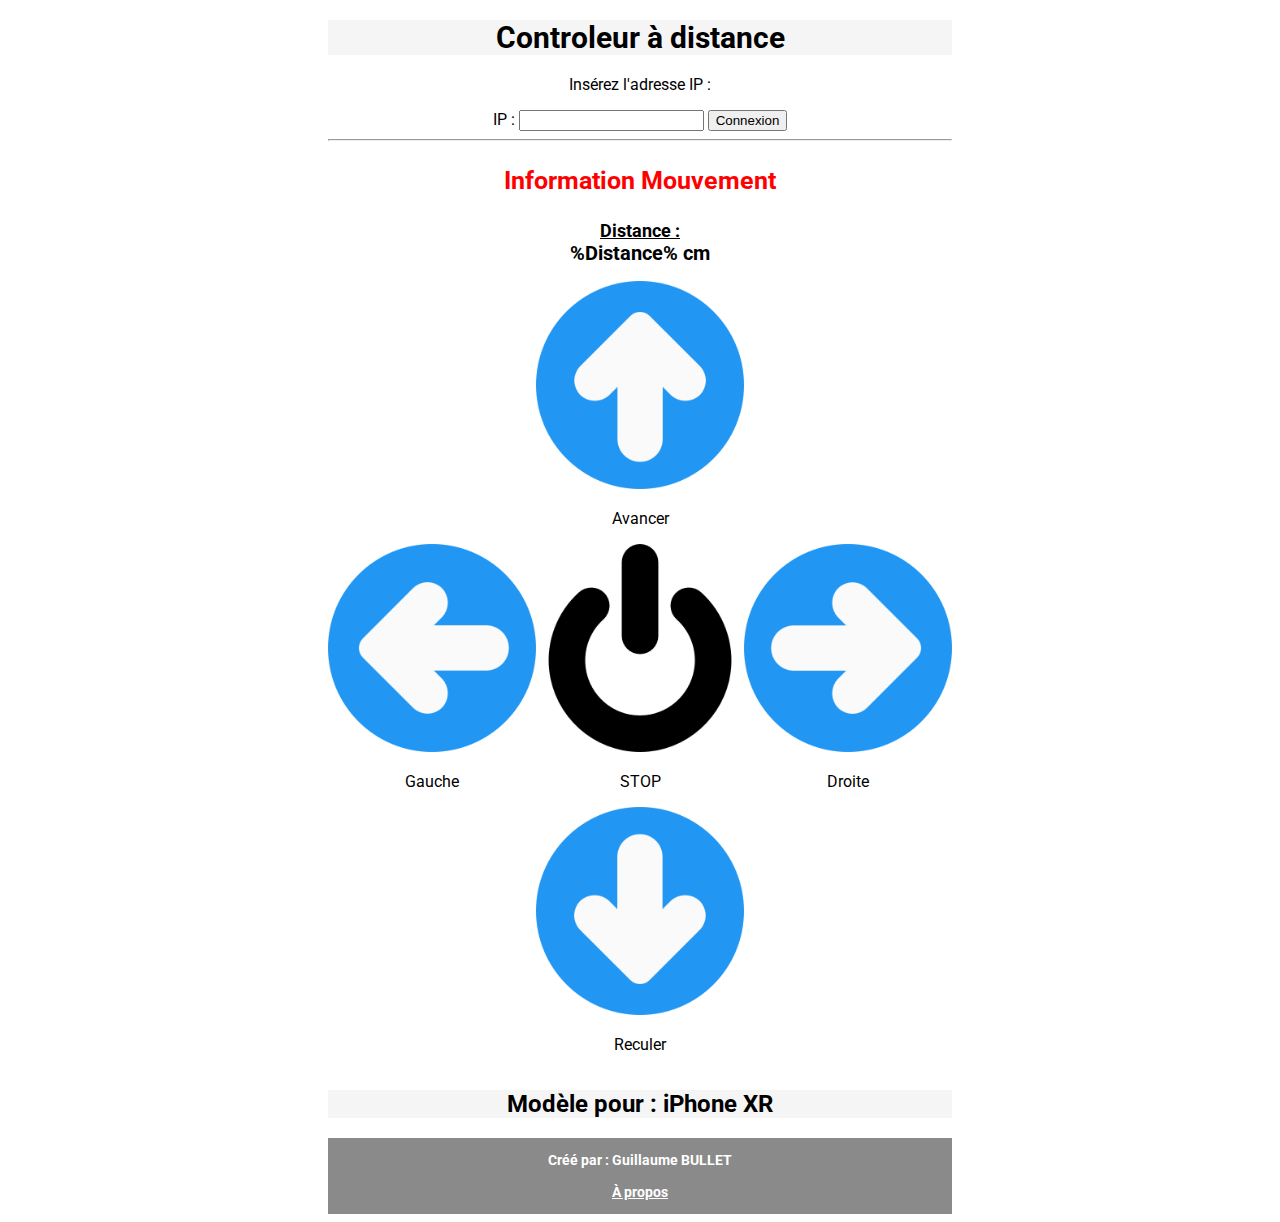
<file: index.html>
<!DOCTYPE html> 

<html lang="fr">

    <head>
        <meta charset="UTF-8">
        <meta name="viewport" content="width=device-width, initial-scale=1.0">
        <link href="https://fonts.googleapis.com/css2?family=Roboto&display=swap" rel="stylesheet">
        <title> Manette pour Arduino </title>

        <style>
            /* Pour écran d'ordinateur */
            @media (min-width: 600px)
            {
                html{   
                        font-family:'Roboto',sans-serif; 
                        width:50%;
                        padding-left: 25%; 
                    }
            } 

            /* Modifications générales */
            html { font-family:'Roboto',sans-serif;}
            h1, h2 { text-align:center; background-color: #f5f5f5; } 
            h1 { font-size:30px; }
            h3 { text-align:center; }
            a { text-decoration: none; text-decoration-color: none; }

            /* Footer */
            footer h6 
            { 
                text-align:center; 
                font-size:14px; 
                background-color:rgb(138, 138, 138); 
                color:#ffffff; 
                padding: 1em;

                margin-block-start: 0em;
                margin-block-end: 0em;
            }
            footer h6 a { color:white; text-decoration: underline; }
            

            main section form, main section p 
            {
                text-align: center;
            }

            /* ZoneControleur CSS */
            .ZoneControleur 
            { 
                display:grid;
                grid-template-columns:repeat(3, 1fr);
                grid-template-rows:repeat(3, 1fr);
                grid-column-gap:0px;
                grid-row-gap:0px; 

                text-align: center;
            }
            .ZoneControleur1 { grid-area: 1 / 2 / 2 / 3; }
            .ZoneControleur2 { grid-area: 2 / 1 / 3 / 2; }
            .ZoneControleur3 { grid-area: 2 / 2 / 3 / 3; }
            .ZoneControleur4 { grid-area: 2 / 3 / 3 / 4; }
            .ZoneControleur5 { grid-area: 3 / 2 / 4 / 3; }

            .ZoneControleur p { text-align : center; }

            input[type='image'] { width: 100%;}

            .boutonAvancerIMG { width:30%; justify-content: center;}
            .boutonGaucheIMG { width:30%; transform: rotate(270deg); }
            .boutonStopIMG { width: 30%; }
            .boutonDroiteIMG { width:30%; transform:rotate(90deg); }
            .boutonReculerIMG { width:30%; transform:rotate(180deg); }

            #infoMouvement { color:red; font-size:25px; font-weight: 700; }
            .sensor-labels { font-size: 18px; font-weight: 700; text-decoration: underline; }
            #distance { font-size: 20px; font-weight: 700;}

        </style>

    </head>


    <body class="fontFamily">

        <header>


        </header>

        <main>

            <h1> Controleur à distance </h1>

            <section>

                <p> Insérez l'adresse IP : </p>

                <!-- Formulaire de récup de l'adresse IP avec la méthode GET -->
                <form action="" method="get">
                    <label for="GET-adresseIP"> IP :</label>
                    <input id="GET-adresseIP" type="text" name="adresseIP">
                    <input type="submit" value="Connexion">
                </form>    
                
            </section> <hr>

            <section>

                <div>

                    <p id="infoMouvement"> Information Mouvement </p>

                    <p>
                        <span class="sensor-labels">Distance : </span> </br>
                        <span id="distance">%Distance% cm</span>
                    </p>

                </div>

                <div class="ZoneControleur">

                    <!-- Avancer -->
                    <div class="ZoneControleur1"> 
                        <a class="boutonAvancer" href="#"> 
                            <input type="image" id="boutonMvtAvancer" src="fleche.png" 
                                   titre="bouton de controle"  alt="bouton de controle" 
                                   onclick= 'document.getElementById("infoMouvement").innerHTML = " Avance "; ' >
                        </a>
                        <p> Avancer </p>
                    </div>
                    <!-- Tourne à gauche -->
                    <div class="ZoneControleur2"> 
                        <a class="boutonGauche" href="#"> 
                            <input type="image" class="boutonGaucheIMG" id="boutonMvtGauche" src="fleche.png" 
                                   titre="bouton de controle" alt="bouton de controle"
                                   onclick= 'document.getElementById("infoMouvement").innerHTML = " Gauche"; ' > 
                        </a>
                        <p> Gauche </p>
                    </div>
                    <!-- STOP -->
                    <div class="ZoneControleur3"> 
                        <a class="boutonStop" href="#">
                            <input type="image" class="boutonStopIMG" id="boutonMvtStop" src="arreterAlimentation.png" 
                                titre="bouton de controle" alt="bouton de controle"
                                onclick= 'document.getElementById("infoMouvement").innerHTML = " STOP "; ' > 
                        </a>
                        <p> STOP </p>
                    </div>
                    <!-- Tourner à droite -->
                    <div class="ZoneControleur4"> 
                        <a class="boutonDroite" href="#"> 
                            <input type="image" class="boutonDroiteIMG" id="boutonMvtDroite" src="fleche.png" 
                                titre="bouton de controle" alt="bouton de controle" 
                                onclick= 'document.getElementById("infoMouvement").innerHTML = " Droite"; ' >
                        </a>
                        <p> Droite </p>
                    </div>
                    <!-- Reculer -->
                    <div class="ZoneControleur5"> 
                        <a class="boutonReculer" href="#"> 
                            <input type="image" class="boutonReculerIMG" id="boutonMvtReculer" src="fleche.png" 
                                   titre="bouton de controle" alt="bouton de controle" 
                                   onclick= 'document.getElementById("infoMouvement").innerHTML = " Recule "; ' > 
                        </a>
                        <p> Reculer </p>
                    </div>

                </div>

                <h2> Modèle pour : iPhone XR</h2>
            
            </section>

        </main>

        <footer>

            <h6> Créé par : Guillaume BULLET
            </br> </br>
            <a href="https://github.com/gbullet-nws"> À propos </a> </h6>

        </footer>

        <!-- Affiche de la distance d'un obstacle -->
        <script>

            setInterval(function ( ) {
              var xhttp = new XMLHttpRequest();
              xhttp.onreadystatechange = function() {
                if (this.readyState == 4 && this.status == 200) {
                  document.getElementById("distance").innerHTML = this.responseText;
                }
              };
              xhttp.open("GET", "/distance", true);
              xhttp.send();
            }, 5000 ) ;
    
        </script>
        
    </body>


</html>
</file>
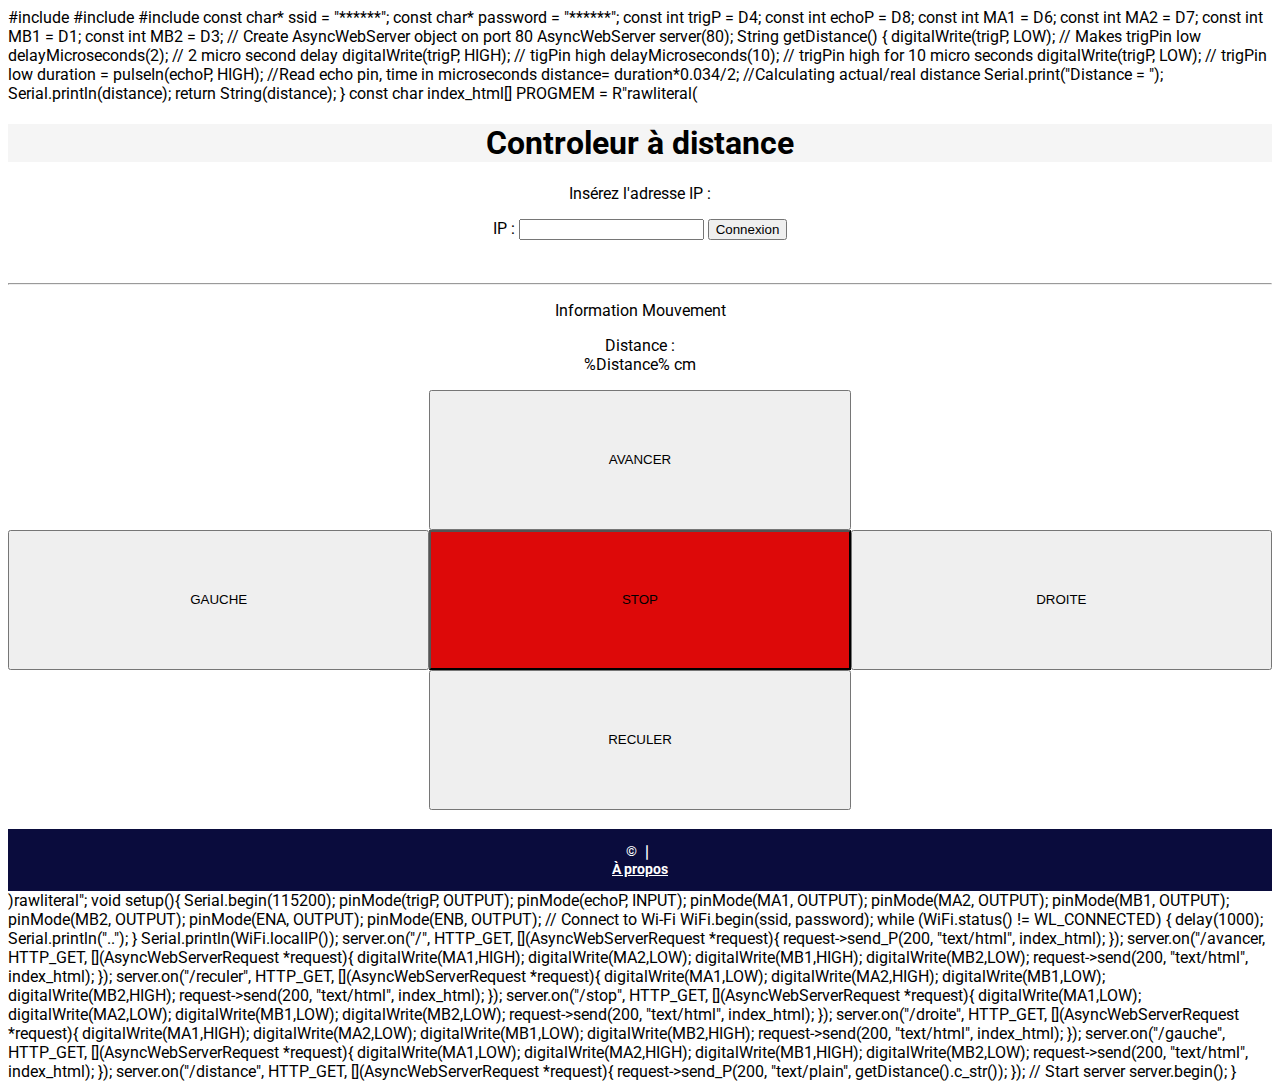
<file: manetteArduino.html>
#include <ESP8266WiFi.h>
#include <ESPAsyncTCP.h>
#include <ESPAsyncWebServer.h>

const char* ssid = "******";
const char* password = "******";
const int trigP = D4;  
const int echoP = D8;  
const int MA1 = D6;     
const int MA2 = D7;   
const int MB1 = D1;    
const int MB2 = D3;  

// Create AsyncWebServer object on port 80
AsyncWebServer server(80);

String getDistance() {
 digitalWrite(trigP, LOW);   // Makes trigPin low
delayMicroseconds(2);       // 2 micro second delay 

digitalWrite(trigP, HIGH);  // tigPin high
delayMicroseconds(10);      // trigPin high for 10 micro seconds
digitalWrite(trigP, LOW);   // trigPin low

duration = pulseIn(echoP, HIGH);   //Read echo pin, time in microseconds
distance= duration*0.034/2;        //Calculating actual/real distance

Serial.print("Distance = ");        Serial.println(distance);
  return String(distance);
}

const char index_html[] PROGMEM = R"rawliteral(

<!DOCTYPE html> 

<html lang="fr">

    <head>
        <meta charset="UTF-8">
        <meta name="viewport" content="width=device-width, initial-scale=1.0">
        <link href="https://fonts.googleapis.com/css2?family=Roboto&display=swap" rel="stylesheet">
        <title> Manette Arduino </title>

        <style>
            html { font-family:'Roboto',sans-serif; }
            h1, h2 { text-align:center; background-color: #f5f5f5; } 
            h3 { text-align:center; }
            a { text-decoration: none; text-decoration-color: none; }

            /* MenuTopNav CSS */
            header ul { padding-inline-start:0px; }

            .menuTopNav { background-color:#e2e2d2; text-align:center; }
            .menuTopNav li { display:inline-block; }
            .menuTopNav a 
            {
                display:block;
                padding:5px 5px 5px 5px;
                border:1px solid #ffffff;
                background-color: #0905e2b8;
                color: #ffffff;
                text-decoration:none;
                margin:10px;
                text-align:center;
                border-radius:5px; 
            }
            .menuTopNav a:hover { background-color:#ffffff; color:#0400f0; border-color:#ffffff; }

            /* Footer */
            footer h6 
            { 
                text-align:center; 
                font-size:14px; 
                background-color:rgb(10,12,61); 
                color:#ffffff; 
                padding: 1em;

                margin-block-start: 0em;
                margin-block-end: 0em;
            }
            footer h6 a { color:white; text-decoration: underline; }
            

            main section form, main section p 
            {
                text-align: center;
            }

            /* ZoneControleur CSS */
            .ZoneControleur 
            { 
                display:grid;
                grid-template-columns:repeat(3, 1fr);
                grid-template-rows:repeat(3, 1fr);
                grid-column-gap:0px;
                grid-row-gap:0px; 

                text-align: center;
            }
            .ZoneControleur1 { grid-area: 1 / 2 / 2 / 3; }
            .ZoneControleur2 { grid-area: 2 / 1 / 3 / 2; }
            .ZoneControleur3 { grid-area: 2 / 2 / 3 / 3; }
            .ZoneControleur4 { grid-area: 2 / 3 / 3 / 4; }
            .ZoneControleur5 { grid-area: 3 / 2 / 4 / 3; }


            .ZoneControleur p { text-align : center; }

            .bouttonControle 
            {
                width: 100%;
                height: 140px;
            }
            .bouttonControleStop
            {
                width: 100%;
                height: 140px;
                background-color: rgb(221, 9, 9);
            }

        </style>

    </head>


    <body class="fontFamily">

        <header>
        </header>

        <main>

            <h1> Controleur à distance </h1>

            <section>

                <p> Insérez l'adresse IP : </p>

                <!-- Formulaire de récup de l'adresse IP avec la méthode GET -->
                <form action="" method="get">
                    <label for="GET-adresseIP"> IP :</label>
                    <input id="GET-adresseIP" type="text" name="adresseIP">
                    <input type="submit" value="Connexion">
                </form>    
                
            </section> </br> <hr>

            <section>

                <p id="infoMouvement"> Information Mouvement </p>

                    <p>
                        <span class="sensor-labels">Distance : </span> </br>
                        <span id="distance">%Distance% cm</span>
                    </p>

                <div class="ZoneControleur">

                    <!-- Avancer -->
                    <div class="ZoneControleur1"> 
                        <a href="/avancer"> <button class="bouttonControle"> AVANCER </button> </a>
                    </div>
                    <!-- gauche  -->
                    <div class="ZoneControleur2">  
                            <a href="/gauche"> <button class="bouttonControle"> GAUCHE </button> </a>
                    </div>
                    <!-- stop -->
                    <div class="ZoneControleur3"> 
                            <a href="/stop"> <button class="bouttonControleStop"> STOP </button> </a>
                    </div>
                    <!-- droite -->
                    <div class="ZoneControleur4">
                            <a href="/droite"> <button class="bouttonControle"> DROITE </button> </a>
                    </div>
                    <!-- Reculer -->
                    <div class="ZoneControleur5"> 
                        <a href="/reculer"> <button class="bouttonControle"> RECULER </button> </a>
                    </div>

                </div>
                
            
            </section>

        </main>

    </br>

        <footer>

            <h6> ©  ｜
            </br> <a href="https://github.com/gbullet-nws"> À propos </a> </h6>

        </footer>
        
    </body>


    <script>

        setInterval(function ( ) {
          var xhttp = new XMLHttpRequest();
          xhttp.onreadystatechange = function() {
            if (this.readyState == 4 && this.status == 200) {
              document.getElementById("distance").innerHTML = this.responseText;
            }
          };
          xhttp.open("GET", "/distance", true);
          xhttp.send();
        }, 5000 ) ;

    </script>


</html>)rawliteral";

void setup(){
    Serial.begin(115200);
  
  pinMode(trigP, OUTPUT);  
  pinMode(echoP, INPUT);   
   pinMode(MA1, OUTPUT);
    pinMode(MA2, OUTPUT);
     pinMode(MB1, OUTPUT);
      pinMode(MB2, OUTPUT);
       pinMode(ENA, OUTPUT);
        pinMode(ENB, OUTPUT);
        
    // Connect to Wi-Fi
    WiFi.begin(ssid, password);
    while (WiFi.status() != WL_CONNECTED) {
      delay(1000);
      Serial.println("..");
    }
    Serial.println(WiFi.localIP());
  
     server.on("/", HTTP_GET, [](AsyncWebServerRequest *request){
      request->send_P(200, "text/html", index_html);
    });
   
    server.on("/avancer, HTTP_GET, [](AsyncWebServerRequest *request){
    digitalWrite(MA1,HIGH);
    digitalWrite(MA2,LOW);
    digitalWrite(MB1,HIGH);
    digitalWrite(MB2,LOW);   
      request->send(200, "text/html", index_html);
    });
    server.on("/reculer", HTTP_GET, [](AsyncWebServerRequest *request){
    digitalWrite(MA1,LOW);
    digitalWrite(MA2,HIGH);
    digitalWrite(MB1,LOW);
    digitalWrite(MB2,HIGH);   
      request->send(200, "text/html", index_html);
    });
     server.on("/stop", HTTP_GET, [](AsyncWebServerRequest *request){
    digitalWrite(MA1,LOW);
    digitalWrite(MA2,LOW);
    digitalWrite(MB1,LOW);
    digitalWrite(MB2,LOW);   
      request->send(200, "text/html", index_html);
    });
     server.on("/droite", HTTP_GET, [](AsyncWebServerRequest *request){
    digitalWrite(MA1,HIGH);
    digitalWrite(MA2,LOW);
    digitalWrite(MB1,LOW);
    digitalWrite(MB2,HIGH);   
      request->send(200, "text/html", index_html);
    });
   server.on("/gauche", HTTP_GET, [](AsyncWebServerRequest *request){
    digitalWrite(MA1,LOW);
    digitalWrite(MA2,HIGH);
    digitalWrite(MB1,HIGH);
    digitalWrite(MB2,LOW);   
      request->send(200, "text/html", index_html);
    });
    
    server.on("/distance", HTTP_GET, [](AsyncWebServerRequest *request){
      request->send_P(200, "text/plain", getDistance().c_str());
    });
    
    // Start server
    server.begin();
  }
</file>
